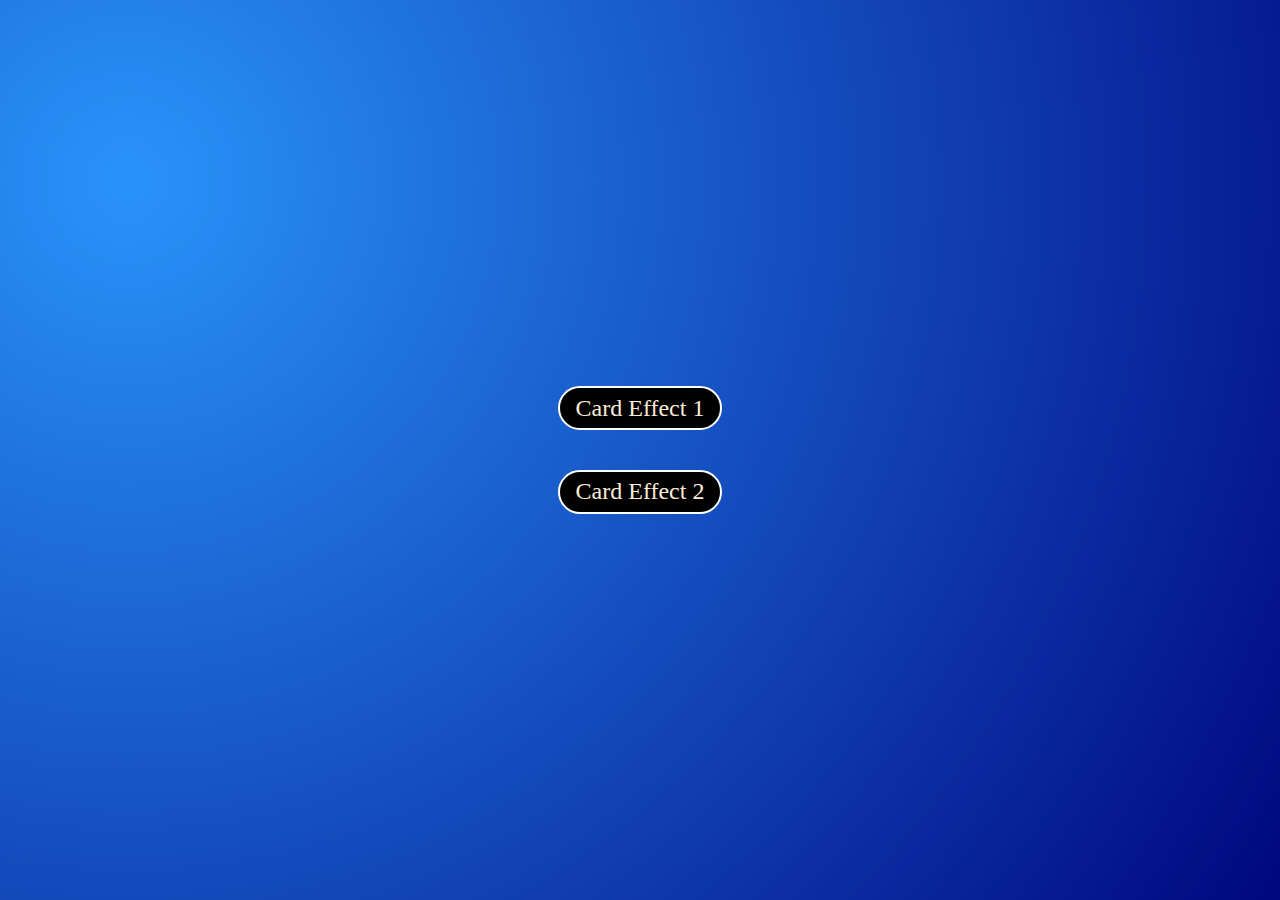
<file: index.html>
<!DOCTYPE html>
<html lang="en">
<head>
    <meta charset="UTF-8">
    <meta name="viewport" content="width=device-width, initial-scale=1.0">
    <title>Card Hover</title>
    <link rel="stylesheet" href="style.css">
</head>
<body>
    <div class="container">
        <a href="Effect 1/index.html" target="_blank">Card Effect 1</a>
        <a href="Effect 2/index.html" target="_blank">Card Effect 2</a>
    </div>
</body>
</html>
</file>
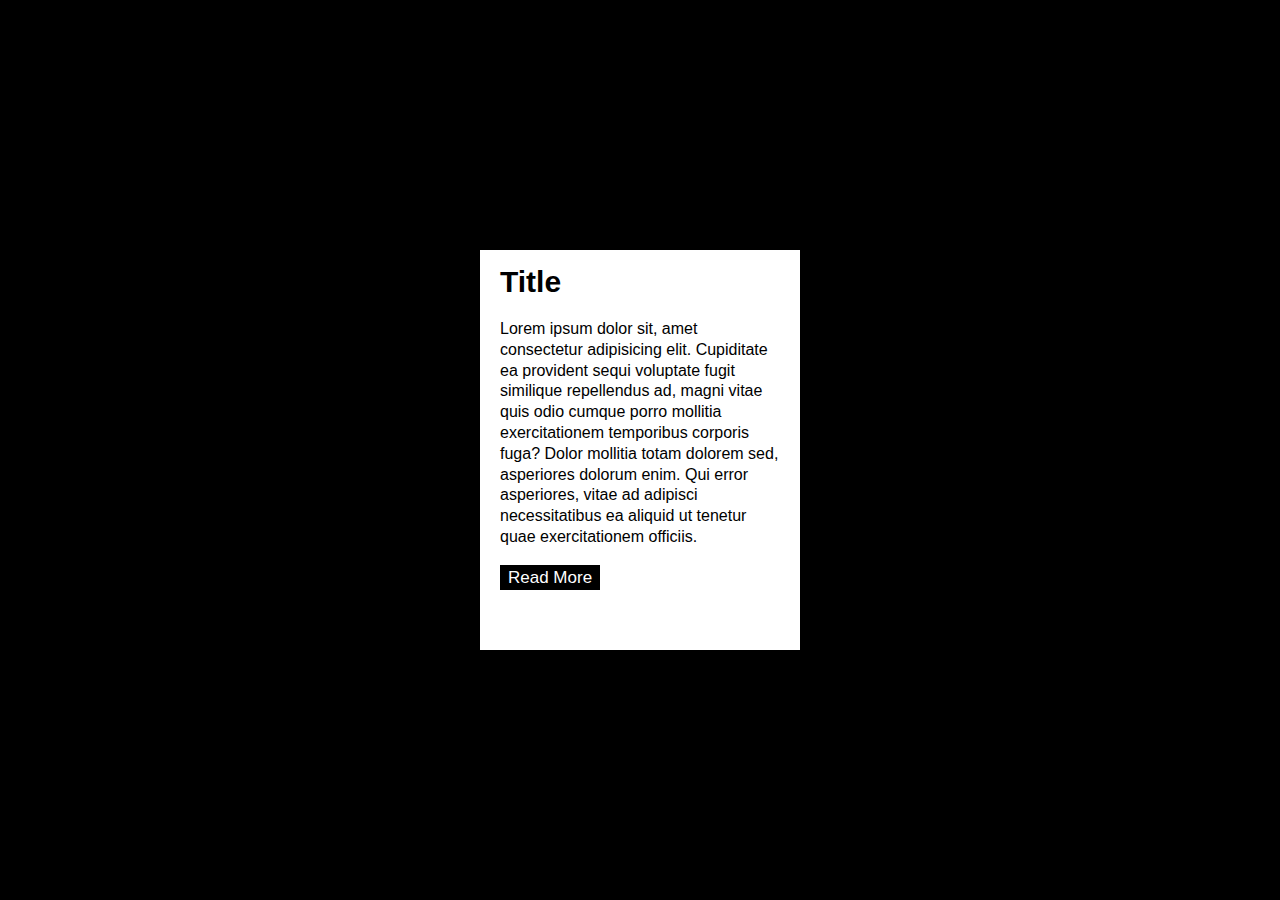
<file: Effect 1/index.html>
<!DOCTYPE html>
<html lang="en">
<head>
    <meta charset="UTF-8">
    <meta name="viewport" content="width=device-width, initial-scale=1.0">
    <title>Effect 1</title>
    <link rel="stylesheet" href="style.css">
</head>
<body>
    <div class="container">
        <h2>Title</h2>
        <p>Lorem ipsum dolor sit, amet consectetur adipisicing elit. Cupiditate ea provident sequi voluptate fugit similique repellendus ad, magni vitae quis odio cumque porro mollitia exercitationem temporibus corporis fuga? Dolor mollitia totam dolorem sed, asperiores dolorum enim. Qui error asperiores, vitae ad adipisci necessitatibus ea aliquid ut tenetur quae exercitationem officiis.</p>
        <a href="">Read More</a>
    </div>
</body>
</html>
</file>
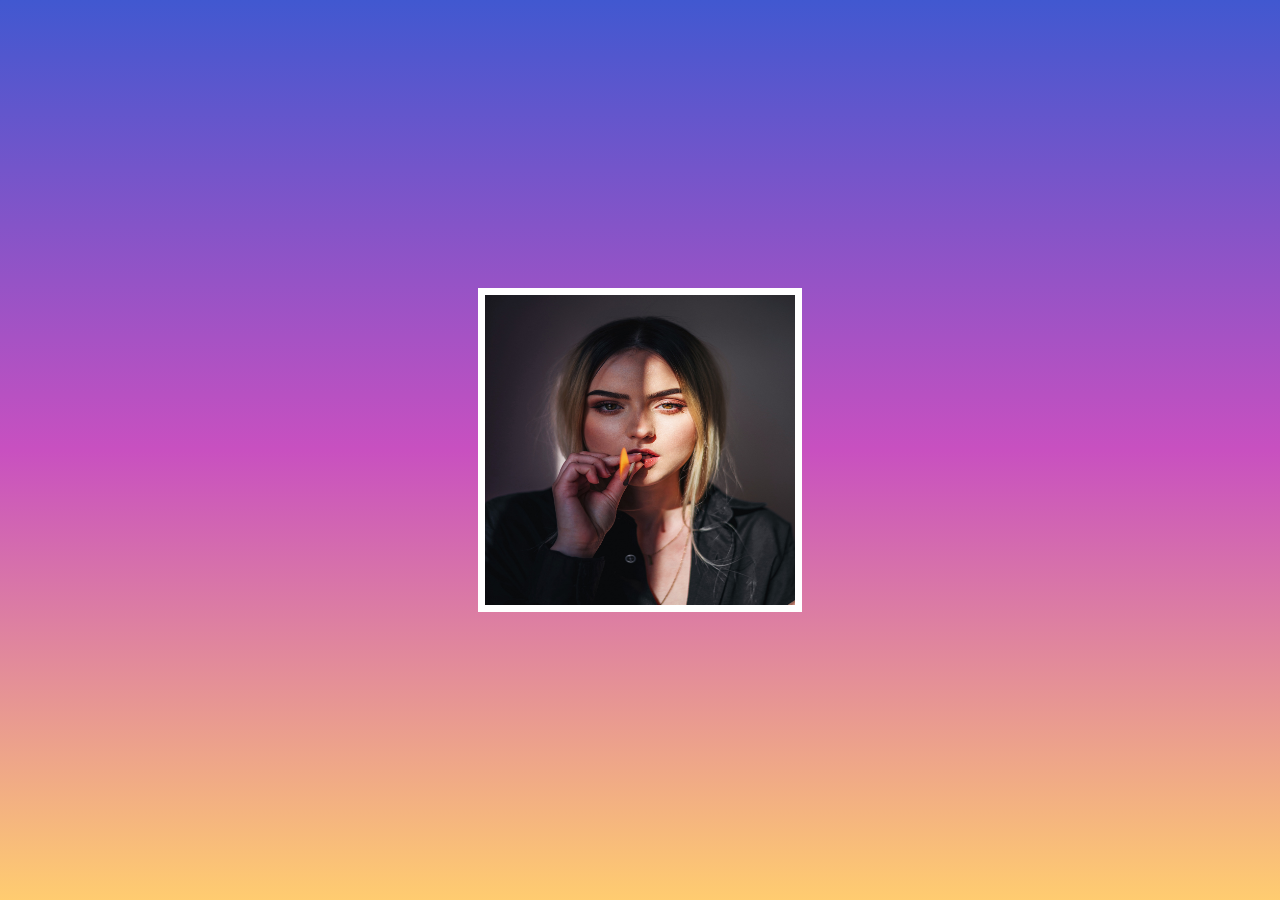
<file: Effect 2/index.html>
<!DOCTYPE html>
<html lang="en">
<head>
    <meta charset="UTF-8">
    <meta name="viewport" content="width=device-width, initial-scale=1.0">
    <link rel="stylesheet" href="style.css">
    <title>Effect 2</title>
</head>
<body>
    <div class="container">
        <div class="card"> 
            <img src="image.jpg" alt="">
             <div class="content">
                <p>Olivia</p>
             </div>
        </div>
        
    </div>
</body>
</html>
</file>
<file: style.css>
*{
    margin: 0;
    padding: 0;
    box-sizing: border-box;
}
.container{
    height: 100vh;
    display: flex;
    justify-content: center;
    align-items: center;
    flex-direction: column;
    background-image: radial-gradient( circle farthest-corner at 10% 20%,  rgba(37,145,251,0.98) 0.1%, rgba(0,7,128,1) 99.8% );
}
a{
    text-decoration: none;
    color: antiquewhite;
    background-color: black;
    font-size: 24px;
    padding: 0.4rem 1rem;
    border-radius: 40px;
    margin: 20px;
    border: 2px solid white;
}
</file>
<file: Effect 1/style.css>
*{
    margin: 0;
    padding: 0;
    box-sizing: border-box;
    font-family: sans-serif;
}
body{
    background-color: black;
    height: 100vh;
    display: flex;
    justify-content: center;
    align-items: center;
}
.container{
    width: 20rem;
    height: 25rem;
   background-color: white;
    color: black;
    transition: ease 0.5s;
    z-index: 2;
    transform-origin: bottom;
    overflow: hidden;
    position: relative;
    transition: ease s;
}
h2{
    margin: 15px 20px;
    font-size: 30px;
    /* border: 1px solid black; */
}
p{  
    line-height: 1.3rem;
    margin: 20px;
    /* border: 1px solid black; */
}
a{
    text-decoration: none;
    font: optional;
    margin-left: 20px;
    background-color: black;
    color: white;
    font-size: 17px;
    padding: 0.2rem 0.5rem;
}
.container:before{
    position: absolute;
    content: "";
    height: 100%;
    width: 100%;
    top: 25rem;
    left: 0;;
    background: blueviolet;
    transition: ease 1s;
}
.container:hover:before{
   top: 0px;
   z-index: -1; 
}
.container:hover{
    color: white;
}
</file>
<file: Effect 2/style.css>
*{
    margin: 0;
    padding: 0;
    box-sizing: border-box;
}
body{
    height: 100vh;
    display: flex;
    justify-content: center;
    align-items: center;
    color: blueviolet;
    background-image: linear-gradient(#4158D0,#C850C0,#FFCC70);
}
.container{
    border: 2px solid white;
    position: relative;
    z-index:2;
    /* overflow: hidden; */
}
P{
    position: absolute;
    bottom: 10px;
    left:40%;
    z-index: 1;
    font-size: 23px;
    font-family: sans-serif;
    color: blueviolet;
}
.card{
height: 20rem;
width: 20rem;
border: 2px solid red;
z-index: 3;
position: relative;
overflow: hidden;
background-color: white;
border: 5px solid   white;

/* border: 10px solid black; */
}

img{
    height: 100%;
    width: 100%;
    transition: ease 1s;
    z-index: 2;
    position: absolute;
    top: 0;
    left: 0;
  

}
.container:after{
    content: "";
    position: absolute;
    height: 100%;
    width: 100%;
    top:0;
    left: 0;
    transition: 1s;
    background-color: white;
    z-index: -1;
    
}
.container:before{
    content: "";
    position: absolute;
    height: 100%;
    width: 100%;
    top:0;
    left: 0;
    transition: 1s;
    background-color: white;
    z-index: -1;
}
.container:hover:before{
    transform: rotate(20deg);
}
.container:hover:after{
    transform: rotate(10deg);
}
img:hover{
    transform: translateY(-40px);
}
</file>
